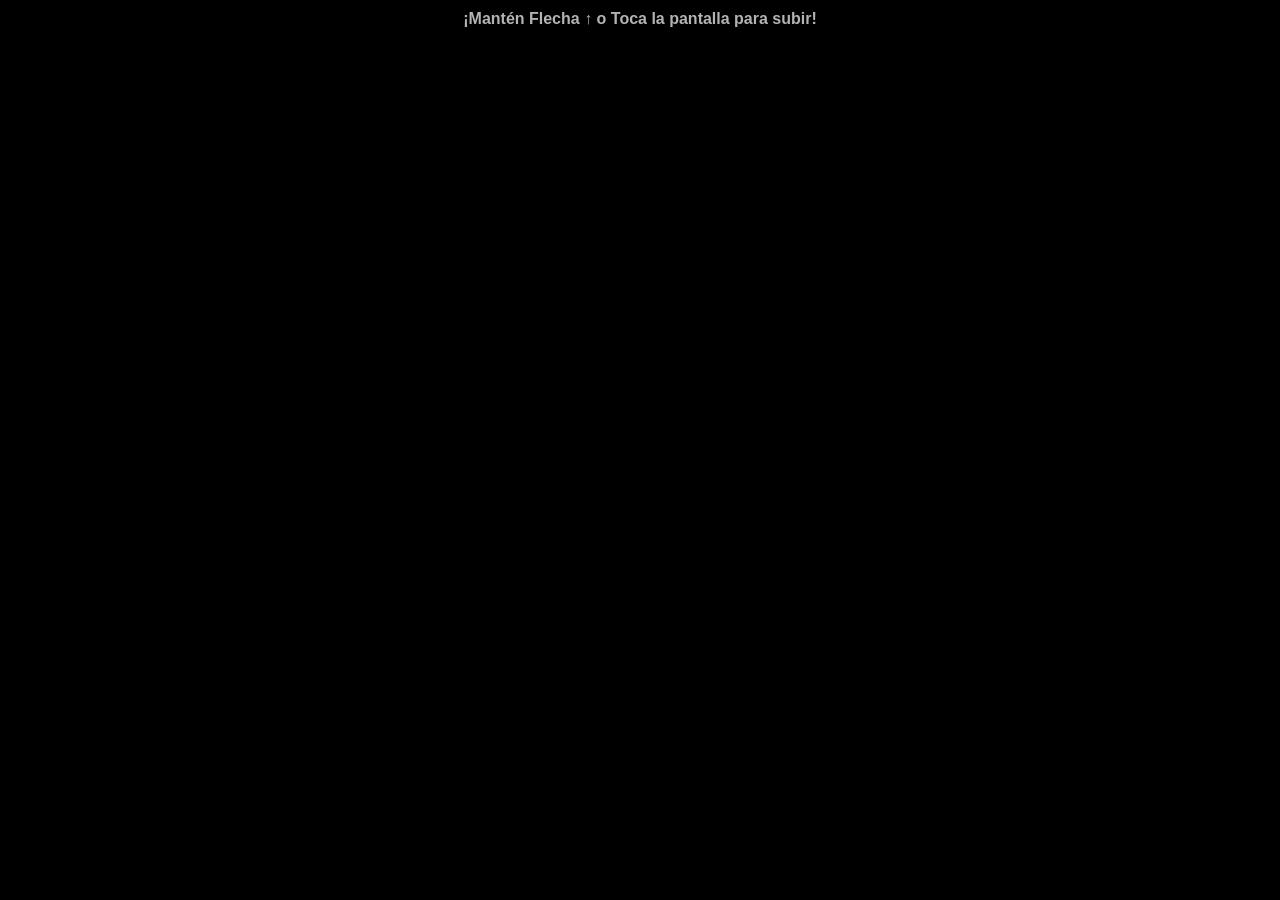
<file: index.html>
<!DOCTYPE html>
<html lang="es">
<head>
    <meta charset="UTF-8">
    <meta name="viewport" content="width=device-width, initial-scale=1.0, maximum-scale=1.0, user-scalable=no">
    <title>Nave Infinita</title>

    <link rel="stylesheet" href="https://pyscript.net/releases/2024.1.1/core.css">
    <script type="module" src="https://pyscript.net/releases/2024.1.1/core.js"></script>
    <link rel="stylesheet" href="m.css">

    <style>
        body { 
            margin: 0; 
            padding: 0;
            overflow: hidden; 
            background: black; 
            display: flex;
            justify-content: center;
            align-items: center;
            height: 100vh;
        }

        canvas {
            touch-action: none; /* Bloquea el movimiento de la página al jugar */
            -webkit-tap-highlight-color: transparent; /* Quita el cuadro azul al tocar */
            user-select: none; /* Evita seleccionar texto por error */
            display: block;
            max-width: 100%;
            max-height: 100%;
        }

        #msg {
            position: absolute;
            top: 10px;
            left: 50%;
            transform: translateX(-50%);
            color: white;
            font-family: Arial, sans-serif;
            pointer-events: none; /* Para que no estorbe al hacer clic */
            opacity: 0.7;
        }
    </style>
</head>
<body>

    <div id="game-container">
        <canvas id="gameCanvas"></canvas>
        <div id="msg">¡Mantén Flecha ↑ o Toca la pantalla para subir!</div>
    </div>

    <script type="py" src="m.py" config='{"packages":[]}'></script>

</body>
</html>
</file>
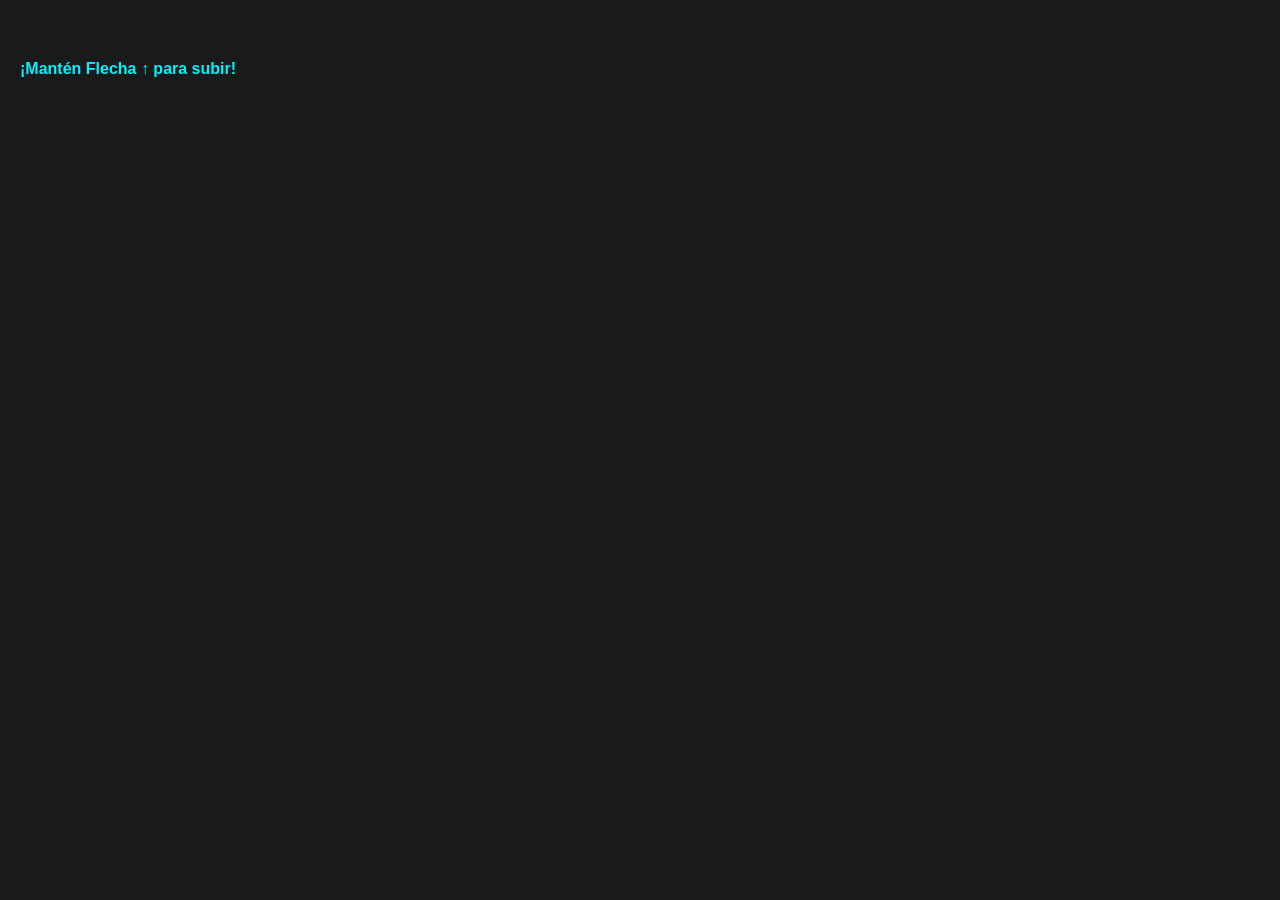
<file: m.html>
<!DOCTYPE html>
<html lang="es">
<head>
    <meta charset="UTF-8">
    <meta name="viewport" content="width=device-width, initial-scale=1.0">
    <title>Nave Infinita</title>
    <link rel="stylesheet" href="https://pyscript.net/releases/2024.1.1/core.css">
    <script type="module" src="https://pyscript.net/releases/2024.1.1/core.js"></script>
    <link rel="stylesheet" href="m.css">
</head>
<body>
    <div id="game-container">
        <canvas id="gameCanvas"></canvas>
        <div id="msg">¡Mantén Flecha ↑ para subir!</div>
    </div>
    <script type="py" src="m.py" config='{"packages":[]}'></script>
</body>
</html>
</file>
<file: m.css>
body, html {
    margin: 0;
    padding: 0;
    width: 100%;
    height: 100%;
    overflow: hidden;
    background-color: #1a1a1a;
}

canvas {
    display: block;
    width: 100vw;
    height: 100vh;
}

#msg {
    position: absolute;
    top: 60px;
    left: 20px;
    color: #00f2ff;
    font-family: Arial, sans-serif;
    font-weight: bold;
    pointer-events: none;
}


canvas {
    touch-action: none; 
    -webkit-tap-highlight-color: transparent;
    user-select: none;
}
</file>
